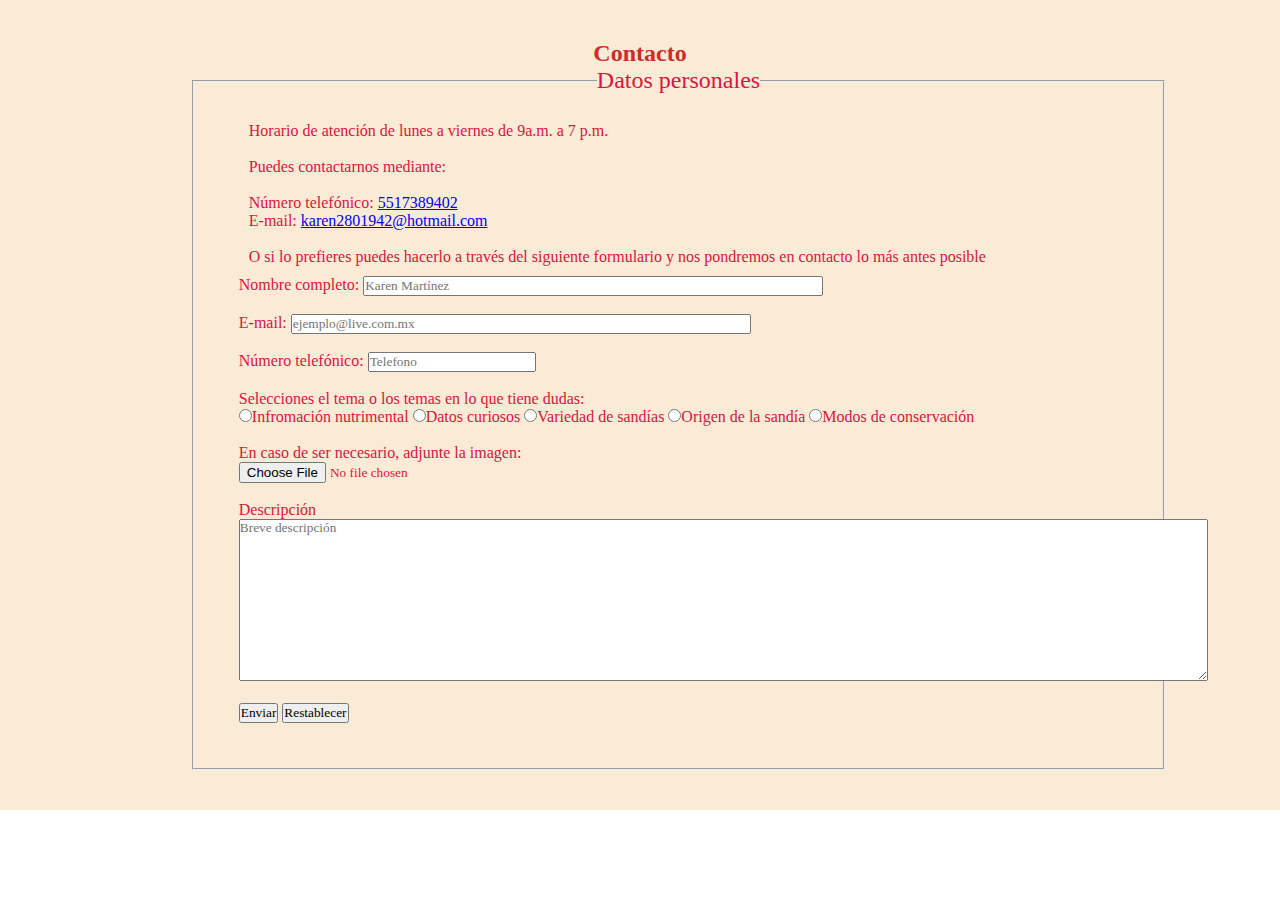
<file: form.html>
<!DOCTYPE html>
<html lang="en">
<head>
    <meta charset="UTF-8">
    <meta http-equiv="X-UA-Compatible" content="IE=edge">
    <meta name="viewport" content="width=device-width, initial-scale=1.0">
    <title>Document</title>
    <link rel="stylesheet" href="CSS/estlos.css">
</head>
<body>
    <main>
        <section>
            <article id="6">
                <h2>Contacto</h2>
                <form action="JS/ejemplo.js" method="post">
                    <fieldset>
                    <legend>Datos personales</legend>
                    <p>Horario de atención de lunes a viernes de 9a.m. a 7 p.m.
                        <br><br>
                        Puedes contactarnos mediante: 
                        <br><br>
                        Número telefónico: <a href="tel:+525517389402">5517389402</a>
                        <br>
                        E-mail: <a href="mailto:karen2801942@hotmail.com">karen2801942@hotmail.com</a>
                        <br><br>
                        O si lo prefieres puedes hacerlo a través del siguiente formulario y nos pondremos en contacto lo más antes posible
                    </p>
                    <label for="la1">
                        Nombre completo:
                        <input type="text" id="la1" size="60" required placeholder="Karen Martínez">
                    </label>
                    <br><br>
                    <label for="la2">
                        E-mail:
                        <input id="la2" type="email" size="60" required placeholder="ejemplo@live.com.mx">
                    </label>
                    <br><br>
                    <label for="la3">
                        Número telefónico:
                        <input type="tel" name="telefono" id="la3" placeholder="Telefono" required>
                    </label>
                    <br><br>
                    <label for="la4">
                        Selecciones el tema o los temas en lo que tiene dudas:
                        <br>
                        <input type="radio">Infromación nutrimental 
                        <input type="radio">Datos curiosos 
                        <input type="radio">Variedad de sandías
                        <input type="radio">Origen de la sandía
                        <input type="radio">Modos de conservación 
                    </label>
                    <br><br>
                    <label for="la5">
                        En caso de ser necesario, adjunte la imagen:
                        <br>
                        <input type="file" accept=".jpg, .png, .pdf" title="Solo acepta formatos .jpg, png, .pdf">
                    </label>
                    <br><br>
                    <label for="la6">
                        Descripción
                        <br>
                    <textarea name="area-de-texto" id="text1" cols="130" rows="10" placeholder="Breve descripción" required></textarea>
                </label>
                <br><br>
                <label for="la7">
                <button type="submit">Enviar </button>
                </label>
                <label for="la8">
                <button type="reset">Restablecer</button>
                </label>
                </fieldset>
                </form>
            </article>
        </section>
    </main>
</body>
</html>
</file>
<file: CSS/estlos.css>
*{
    margin: 0;
    padding: 0;
    font-family:Cambria, Cochin, Georgia, Times, 'Times New Roman', serif;
}

main{
    padding: 20px 15%;
    background-color: antiquewhite;
    color: crimson;
}

h1{
    color: red;
    text-align: center;
    font-family: fantasy;
    padding: 30px;
}

nav{
    text-align: center;
    padding: 30px;
}

nav>a{
    color: red;
    text-decoration: none;
    margin: 0 13px;
}

nav>a:hover{
    color: rgb(212, 9, 9);
    border: 1px solid rgb(212, 9, 9);
    border-radius: 5px;
    padding: 5px;
}

footer{
    padding: 20px 15%;
    background-color: rgb(255, 246, 232);
}

.texto{
    text-align: center;
}

.texto>h2{
    color: tomato;
}

.fotos{
    display: inline-block;
    text-align:left;
    width: 50%;
}

.imageness{
    height: 100px;
    max-width: 100%;
}

article{
    margin: 20px auto;
}

h2{
    text-align: center;
    font-family:fantasy;
    color:rgb(209, 42, 42);
}

p{
    margin: 10px;
    text-align:justify;
}

table{
    width: 60%;
    margin: 20px auto;
    background-color:rgb(255, 172, 158);
    text-align: center;
}

th, td{
    border-bottom: 3px solid antiquewhite;
    padding: 2px;
}

.enlaces{
    text-align: right;
}

.enlaces>a>img{
    width: 100px;
    border-radius: 10px;
    margin: 10px;
}

.enlaces>a>img:hover{
    width: 200px;
    border: 5px solid  rgb(15, 63, 134);
    border-style: dotted;
    margin: 10px;
}

#ii>iframe{
    width: 50%;
    height: 310px;
}

audio{
    background-color: tomato;
    border-radius: 10px;
}

fieldset{
    padding: 2% 5% 5% 5%;
}

legend{
    font-size: x-large;
    text-align: center;
}

.fotos>img:hover{
    width: 100px;
    border: 5px solid  rgb(15, 63, 134);
    border-style: dotted;
    margin: 10px;
}


.ele{
    list-style-type: none;
    list-style-image: url('../imagen/sandia\ \(1\).png');
}

div{
    background-image: url('../imagen/a05007d0-fbd8-438d-a5b0-71373a7c2a51.jpg');
}

@font-face{
    font-family: 'poleth';
    src: url('../tipografia/Dancing_Script/DancingScript-VariableFont_wght.ttf');
}

h2:hover{
    font-family: 'poleth';
}
</file>
